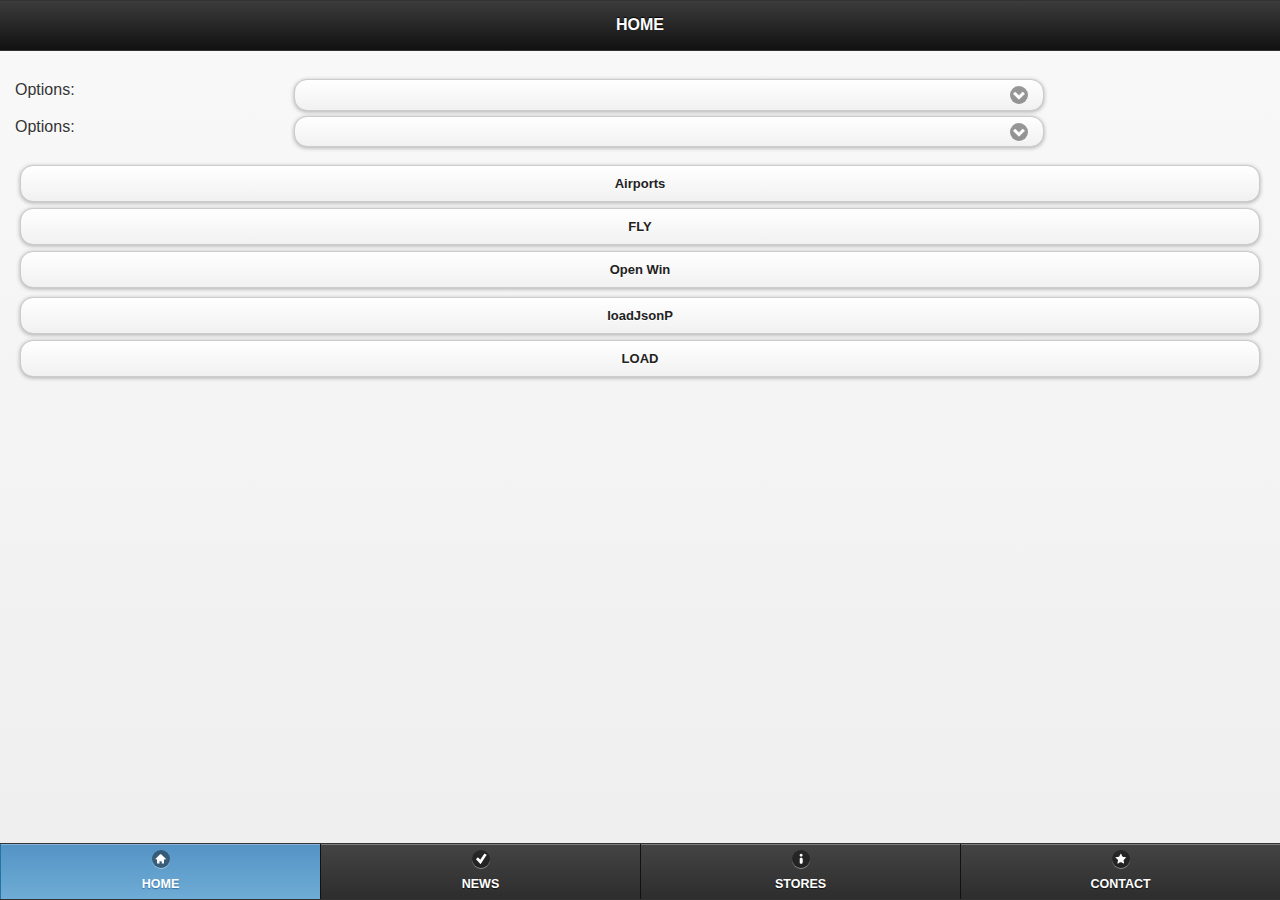
<file: index - Copy.html>
<!DOCTYPE html>
<html>
    <head>
    <title></title>
    <meta name="viewport" content="width=device-width, initial-scale=1.0, maximum-scale=1.0, user-scalable=no;" />
    <meta charset="utf-8">

    <!-- iPad/iPhone specific css below, add after your main css >
	<link rel="stylesheet" media="only screen and (max-device-width: 1024px)" href="ipad.css" type="text/css" />		
	<link rel="stylesheet" media="only screen and (max-device-width: 480px)" href="iphone.css" type="text/css" />		
	-->
    <!-- If your application is targeting iOS BEFORE 4.0 you MUST put json2.js from http://www.JSON.org/json2.js into your www directory and include it here -->
    <script type="text/javascript" charset="utf-8" src="cordova-1.7.0.js"></script>
    <script type="text/javascript" src="js/ChildBrowser.js"></script>
    <link rel="stylesheet" href="css/jquery.mobile.1.1.0.min.css" />
    <script src="js/jquery-1.6.4.min.js"></script>
    <script src="js/main.js"></script>
    <script src="js/jquery.mobile-1.1.0.min.js"></script>
<script src="js/xml2json.js"></script>

    <script type="text/javascript" src="js/klass.min.js"></script>
    <link href="css/photoswipe.css" type="text/css" rel="stylesheet" />
    <script type="text/javascript" src="js/code.photoswipe.jquery-3.0.4.min.js"></script>
    <script type="text/javascript">

	/*	(function(window, $, PhotoSwipe){
			
			$(document).ready(function(){
				
				var options = {};
				$("#Gallery a").photoSwipe(options);
			
			});
			
			
		}(window, window.jQuery, window.Code.PhotoSwipe));*/
		
	</script>
  
  

    <!-- Le HTML5 shim, for IE6-8 support of HTML5 elements -->
    <!--[if lt IE 9]>
    <script src="http://html5shim.googlecode.com/svn/trunk/html5.js"></script>
    <![endif]-->
    <link href="css/bootstrap.css" rel="stylesheet">
    <link href="css/bootstrap-responsive.css" rel="stylesheet">
    <link href="css/styles.css" rel="stylesheet">
    <script type="text/javascript" src="js/app.js"></script>

    <!-- MAP -->
    <script type="text/javascript" src="http://maps.google.com/maps/api/js?sensor=true"></script>
    <script type="text/javascript" src="js/map.js"></script>

    </head>

    <body>
    <div data-role="page" id="home">
      <div data-theme="a" data-role="header" data-position="fixed">
        <h3> HOME </h3>
      </div>
      
      
      
      
      <div data-role="content">
        <div data-role="fieldcontain">
          <label for="departure" class="select">Options:</label>
          <select name="departure" id="departure">
          
          </select>
          
          <label for="destination" class="select">Options:</label>
          <select name="destination" id="destination">
           
          </select>
        </div>
      
       <button id="airports" onclick="getAirports();">Airports</button>
        <button id="fly" >FLY</button>
        <button onclick="openWin();">Open Win</button>
 
        <div id="header"></div>
     
        <ul id="Gallery" class="gallery">
         <!-- <li><a href="images/full/001.jpg" data-ajax="false" ><img src="images/thumb/001.jpg" alt="Image 001" /></a></li>-->
          </ul>
        
        <button  id="useJSONP" onClick="loadJsonP();">loadJsonP</button>
     
        <span id="jsonpResult"></span>
        <button onclick="loadPage();">LOAD</button>
        <div id="result" style="width:600px;height:400px;"></div>
      
      
      
      
      
      
      <div data-theme="a" data-role="footer" data-position="fixed" data-id="commonFooter">
        <div data-role="navbar" data-iconpos="top">
          <ul>
            <li> <a href="index.html" data-theme="" data-icon="home" class="ui-btn-active ui-state-persist" > HOME </a> </li>
            <li> <a href="news.html" data-theme="" data-icon="check"  > NEWS </a> </li>
            <li> <a href="stores.html" data-theme="" data-icon="info"> STORES </a> </li>
            <li> <a href="contact.html" data-theme="" data-icon="star"> CONTACT </a> </li>
          </ul>
        </div>
      </div>
    </div>
</div></body>
</html>
</file>
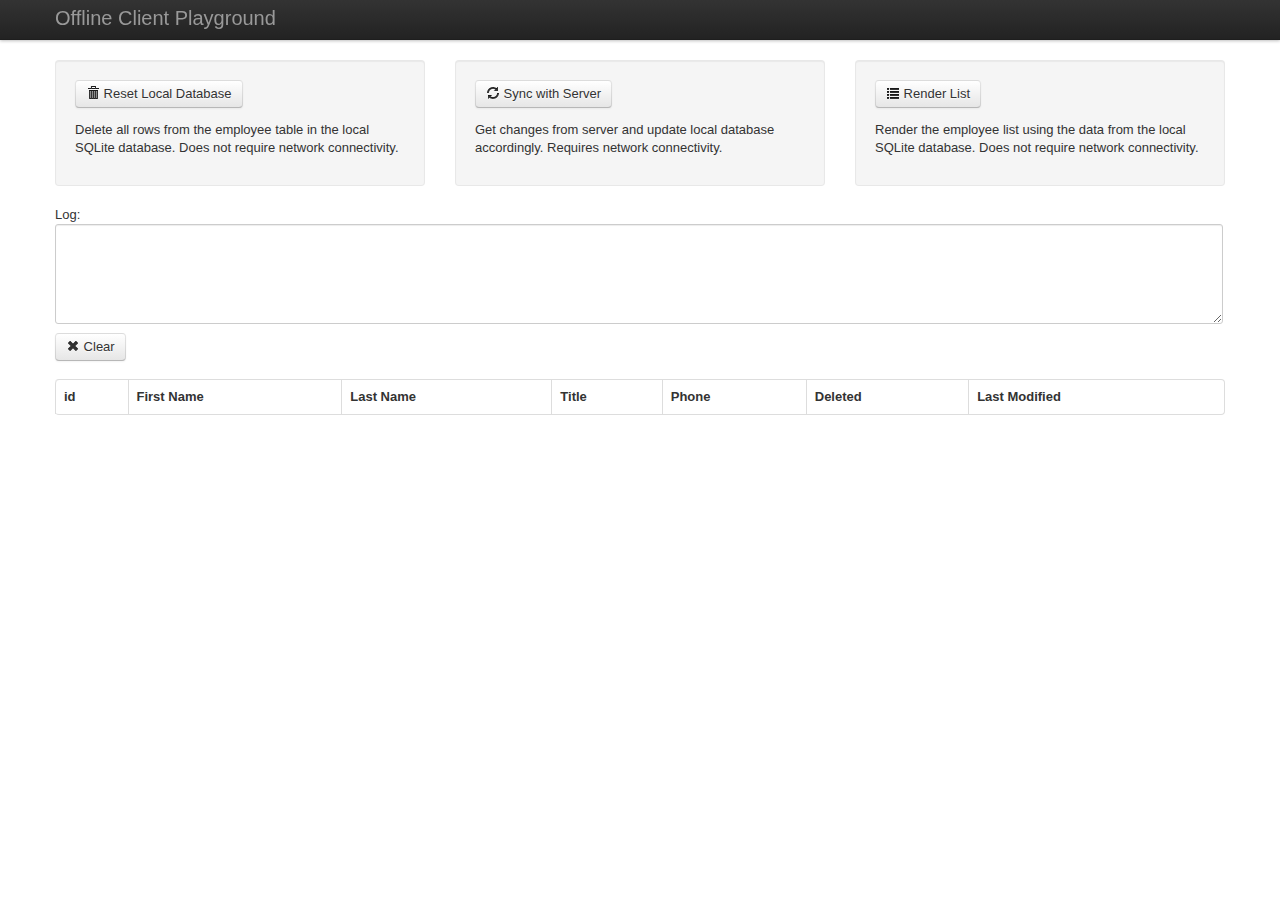
<file: index3.html>
<!DOCTYPE html>
<html lang="en" xmlns="http://www.w3.org/1999/html">
<head>
    <meta charset="utf-8">
    <title>Offline Client Playground</title>
    <meta name="viewport" content="width=device-width, initial-scale=1.0">
    <meta name="description" content="">
    <meta name="author" content="">
        <script type="text/javascript" charset="utf-8" src="cordova-1.7.0.js"></script>
        
    <link href="css/bootstrap.css" rel="stylesheet">
    <style>
        body {
            padding-top: 60px; /* 60px to make the container go all the way to the bottom of the topbar */
        }
    </style>
    <link href="css/bootstrap-responsive.css" rel="stylesheet">
    <link href="css/styles.css" rel="stylesheet">

    <!-- Le HTML5 shim, for IE6-8 support of HTML5 elements -->
    <!--[if lt IE 9]>
    <script src="http://html5shim.googlecode.com/svn/trunk/html5.js"></script>
    <![endif]-->

</head>

<body>

<div class="navbar navbar-fixed-top" xmlns="http://www.w3.org/1999/html">
    <div class="navbar-inner">
        <div class="container">
            <a class="brand" href="#">Offline Client Playground</a>
        </div>
    </div>
</div>

<div class="container">

    <div class="row">
        <div class="span4">
            <div class="well">
                <a id="reset" href="#" class="btn"><i class="icon-trash"></i> Reset Local Database</a>

                <p>Delete all rows from the employee table in the local SQLite database. Does not require network
                connectivity.</p>
            </div>
        </div>
        <div class="span4">
            <div class="well">
                <a id="sync"  href="#" class="btn"><i class="icon-refresh"></i> Sync with Server</a>
                <p>Get changes from server and update local database accordingly. Requires network connectivity.</p>
            </div>
        </div>
        <div class="span4">
            <div class="well">
                <a id="render" href="#" class="btn"><i class="icon-list"></i> Render List</a>

                <p>Render the employee list using the data from the local SQLite database. Does not require network
                connectivity.</p>
            </div>
        </div>
    </div>

    <div class="row">
        <div class="span12">
            Log:
            <textarea id="log" style="width:99%" rows="5"></textarea>
            <a id="clearLog" href="#" class="btn"><i class="icon-remove"></i> Clear</a>
        </div>
    </div>

    <br/>

    <div class="row">
        <div class=span12>
            <table class="table table-bordered">
                <thead>
                <tr>
                    <th>id</th>
                    <th>First Name</th>
                    <th>Last Name</th>
                    <th>Title</th>
                    <th>Phone</th>
                    <th>Deleted</th>
                    <th>Last Modified</th>
                </tr>
                </thead>
                <tbody id="list"></tbody>
            </table>

        </div>
    </div>

</div>
 <span id="jsonpResult"></span>
<script type="text/javascript" src="js/jquery-1.7.2.min.js"></script>
<script type="text/javascript" src="js/app.js"></script>

</body>
</html>
</file>
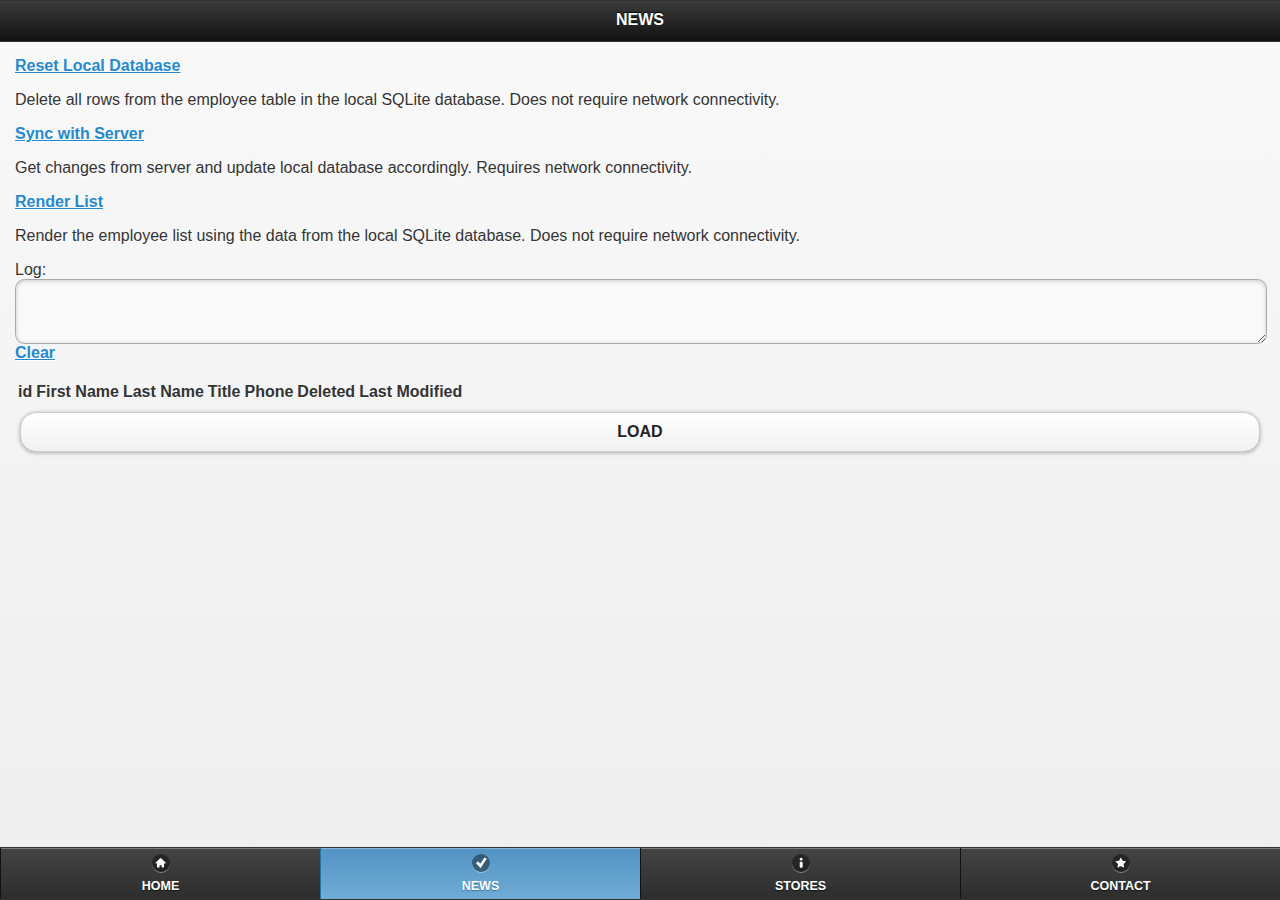
<file: news.html>
<!DOCTYPE html>
<html>
<head>
<title></title>
<meta name="viewport" content="width=device-width, initial-scale=1.0, maximum-scale=1.0, user-scalable=no;" />
<meta charset="utf-8">

<!-- iPad/iPhone specific css below, add after your main css >
	<link rel="stylesheet" media="only screen and (max-device-width: 1024px)" href="ipad.css" type="text/css" />		
	<link rel="stylesheet" media="only screen and (max-device-width: 480px)" href="iphone.css" type="text/css" />		
	-->
<!-- If your application is targeting iOS BEFORE 4.0 you MUST put json2.js from http://www.JSON.org/json2.js into your www directory and include it here -->
<script type="text/javascript" charset="utf-8" src="cordova-1.7.0.js"></script>
<link rel="stylesheet" href="css/jquery.mobile.1.1.0.min.css" />
<script src="js/jquery-1.6.4.min.js"></script>
<script src="js/main.js"></script>
<script src="js/jquery.mobile-1.1.0.min.js"></script>

    
</head>
<body>
<div data-role="page" id="news">
  <div data-theme="a" data-role="header" data-position="fixed">
    <h3> NEWS </h3>
  </div>
  
  <div data-role="content" class="content">
 
        <div class="container">
        
            <div class="row">
                <div class="span4">
                    <div class="well">
                        <a id="reset" href="#" class="btn"><i class="icon-trash"></i> Reset Local Database</a>
        
                        <p>Delete all rows from the employee table in the local SQLite database. Does not require network
                        connectivity.</p>
                    </div>
                </div>
                <div class="span4">
                    <div class="well">
                        <a id="sync"  href="#" class="btn"><i class="icon-refresh"></i> Sync with Server</a>
                        <p>Get changes from server and update local database accordingly. Requires network connectivity.</p>
                    </div>
                </div>
                <div class="span4">
                    <div class="well">
                        <a id="render" href="#" class="btn"><i class="icon-list"></i> Render List</a>
        
                        <p>Render the employee list using the data from the local SQLite database. Does not require network
                        connectivity.</p>
                    </div>
                </div>
            </div>
        
            <div class="row">
                <div class="span12">
                    Log:
                    <textarea id="log" style="width:99%" rows="5"></textarea>
                    <a id="clearLog" href="#" class="btn"><i class="icon-remove"></i> Clear</a>
                </div>
            </div>
        
            <br/>
        
            <div class="row">
                <div class=span12>
                    <table class="table table-bordered">
                        <thead>
                        <tr>
                            <th>id</th>
                            <th>First Name</th>
                            <th>Last Name</th>
                            <th>Title</th>
                            <th>Phone</th>
                            <th>Deleted</th>
                            <th>Last Modified</th>
                        </tr>
                        </thead>
                        <tbody id="list"></tbody>
                    </table>
        
                </div>
            </div>
        
        </div>


    <button onclick="refreshFeed();">LOAD</button>
    <div id="newslist">
      <ul data-role="listview" data-inset="true" data-theme="a">
      </ul>
    </div>
    
</div>

  <div data-theme="a" data-role="footer" data-position="fixed" data-id="commonFooter">
    <div data-role="navbar" data-iconpos="top">
      <ul>
        <li> <a href="index.html" data-theme="" data-icon="home"  > HOME </a> </li>
        <li> <a href="news.html" data-theme="" data-icon="check"  class="ui-btn-active ui-state-persist"> NEWS </a> </li>
        <li> <a href="stores.html" data-theme="" data-icon="info"> STORES </a> </li>
        <li> <a href="contact.html" data-theme="" data-icon="star"> CONTACT </a> </li>
      </ul>
    </div>
  </div>
</div>


</body>
</html>
</file>
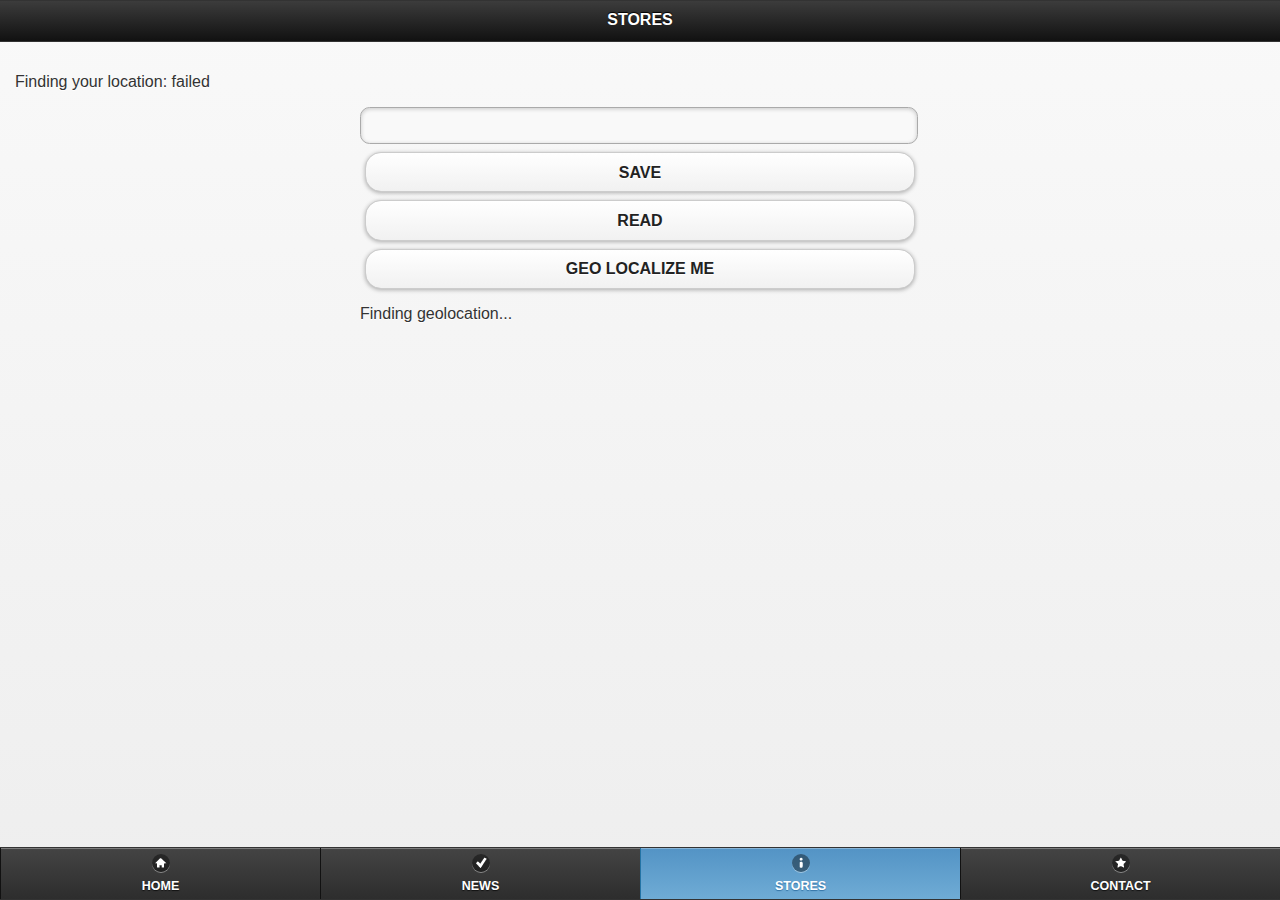
<file: stores.html>
<!DOCTYPE html>
<html>
<head>
<title></title>
<meta name="viewport" content="width=device-width, initial-scale=1.0, maximum-scale=1.0, user-scalable=no;" />
<meta charset="utf-8">

<!-- iPad/iPhone specific css below, add after your main css >
	<link rel="stylesheet" media="only screen and (max-device-width: 1024px)" href="ipad.css" type="text/css" />		
	<link rel="stylesheet" media="only screen and (max-device-width: 480px)" href="iphone.css" type="text/css" />		
	-->
<!-- If your application is targeting iOS BEFORE 4.0 you MUST put json2.js from http://www.JSON.org/json2.js into your www directory and include it here -->
         <script type="text/javascript" charset="utf-8" src="cordova-1.7.0.js"></script>
            <link rel="stylesheet" href="css/jquery.mobile.1.1.0.min.css" />
            <script src="js/jquery-1.6.4.min.js"></script>
            <script src="js/main.js"></script>
            <script src="js/jquery.mobile-1.1.0.min.js"></script>

<!-- MAP -->    
<script type="text/javascript" src="http://maps.google.com/maps/api/js?sensor=true"></script>
<script type="text/javascript" src="js/map.js"></script>


</head>
<body>


<div data-role="page" id="stores">

          <div data-theme="a" data-role="header" data-position="fixed">  <h3> STORES </h3> </div>
          
          <div data-role="content">
           <article>
      <p>Finding your location: <span id="status">checking...</span></p>
    </article>
          	 <div id="mappa" style="margin:0 auto;width:560px" />
            
          <input id="login" />
            <button onclick="saveLogin();">SAVE</button>
             <button onclick="readLogin();">READ</button>
           
            <button onclick="getGeo();">GEO LOCALIZE ME</button>
            <p id="geolocation">Finding geolocation...</p>
        </div>
	
    <div data-theme="a" data-role="footer" data-position="fixed" data-id="commonFooter">
    	<div data-role="navbar" data-iconpos="top">
            <ul>
               <li> <a href="index.html" data-theme="" data-icon="home" > HOME </a> </li>
                <li> <a href="news.html" data-theme="" data-icon="check" > NEWS </a> </li>
                 <li> <a href="stores.html" data-theme="" data-icon="info" class="ui-btn-active ui-state-persist"> STORES </a> </li>
                <li> <a href="contact.html" data-theme="" data-icon="star"> CONTACT </a> </li>
            </ul>
		</div>
	</div>
</div>


</body>
</html>
</file>
<file: css/photoswipe.css>
/*
 * photoswipe.css
 * Copyright (c) %%year%% by Code Computerlove (http://www.codecomputerlove.com)
 * Licensed under the MIT license
 *
 * Default styles for PhotoSwipe
 * Avoid any position or dimension based styles
 * where possible, unless specified already here.
 * The gallery automatically works out gallery item
 * positions etc.
 */

 
body.ps-active, body.ps-building, div.ps-active, div.ps-building
{
	background: #000;
	overflow: hidden;
}
body.ps-active *, div.ps-active *
{ 
	-webkit-tap-highlight-color:  rgba(255, 255, 255, 0); 
	display: none;
}
body.ps-active *:focus, div.ps-active *:focus 
{ 
	outline: 0; 
}


/* Document overlay */
div.ps-document-overlay 
{
	background: #000;
}


/* UILayer */
div.ps-uilayer { 
	
	background: #000;
	cursor: pointer;
	
}


/* Zoom/pan/rotate layer */
div.ps-zoom-pan-rotate{
	background: #000;
}
div.ps-zoom-pan-rotate *  { display: block; }


/* Carousel */
div.ps-carousel-item-loading 
{ 
	background: url(../images/loader.gif) no-repeat center center; 
}

div.ps-carousel-item-error 
{ 
	background: url(error.gif) no-repeat center center; 
}


/* Caption */
div.ps-caption
{ 
	background: #000000;
	background: -moz-linear-gradient(top, #303130 0%, #000101 100%);
	background: -webkit-gradient(linear, left top, left bottom, color-stop(0%,#303130), color-stop(100%,#000101));
	border-bottom: 1px solid #42403f;
	color: #ffffff;
	font-size: 13px;
	font-family: "Lucida Grande", Helvetica, Arial,Verdana, sans-serif;
	text-align: center;
}
div.ps-caption *  { display: inline; }

div.ps-caption-bottom
{ 
	border-top: 1px solid #42403f;
	border-bottom: none;
	min-height: 44px;
}

div.ps-caption-content
{
	padding: 13px;
	display: block;
}


/* Toolbar */
div.ps-toolbar
{ 
	background: #000000;
	background: -moz-linear-gradient(top, #303130 0%, #000101 100%);
	background: -webkit-gradient(linear, left top, left bottom, color-stop(0%,#303130), color-stop(100%,#000101));
	border-top: 1px solid #42403f;
	color: #ffffff;
	font-size: 13px;
	font-family: "Lucida Grande", Helvetica, Arial,Verdana, sans-serif;
	text-align: center;
	height: 44px;
	display: table;
	table-layout: fixed;
}
div.ps-toolbar * { 
	display: block;
}

div.ps-toolbar-top 
{
	border-bottom: 1px solid #42403f;
	border-top: none;
}

div.ps-toolbar-close, div.ps-toolbar-previous, div.ps-toolbar-next, div.ps-toolbar-play
{
	cursor: pointer;
	display: table-cell;
}

div.ps-toolbar div div.ps-toolbar-content
{
	width: 44px;
	height: 44px;
	margin: 0 auto 0;
	background-image: url(icons.png);
	background-repeat: no-repeat;
}

div.ps-toolbar-close div.ps-toolbar-content
{
	background-position: 0 0;
}

div.ps-toolbar-previous div.ps-toolbar-content
{
	background-position: -44px 0;
}

div.ps-toolbar-previous-disabled div.ps-toolbar-content
{
	background-position: -44px -44px;
}

div.ps-toolbar-next div.ps-toolbar-content
{
	background-position: -132px 0;
}

div.ps-toolbar-next-disabled div.ps-toolbar-content
{
	background-position: -132px -44px;
}

div.ps-toolbar-play div.ps-toolbar-content
{
	background-position: -88px 0;
}

/* Hi-res display */
@media only screen and (-webkit-min-device-pixel-ratio: 1.5),
       only screen and (min--moz-device-pixel-ratio: 1.5),
       only screen and (min-resolution: 240dpi)
{
	div.ps-toolbar div div.ps-toolbar-content
	{
		-moz-background-size: 176px 88px;
		-o-background-size: 176px 88px;
		-webkit-background-size: 176px 88px;
		background-size: 176px 88px;
		background-image: url(icons@2x.png);
	}
}
</file>
<file: css/styles.css>
.well p {
    padding-top: 1em;
}
</file>
